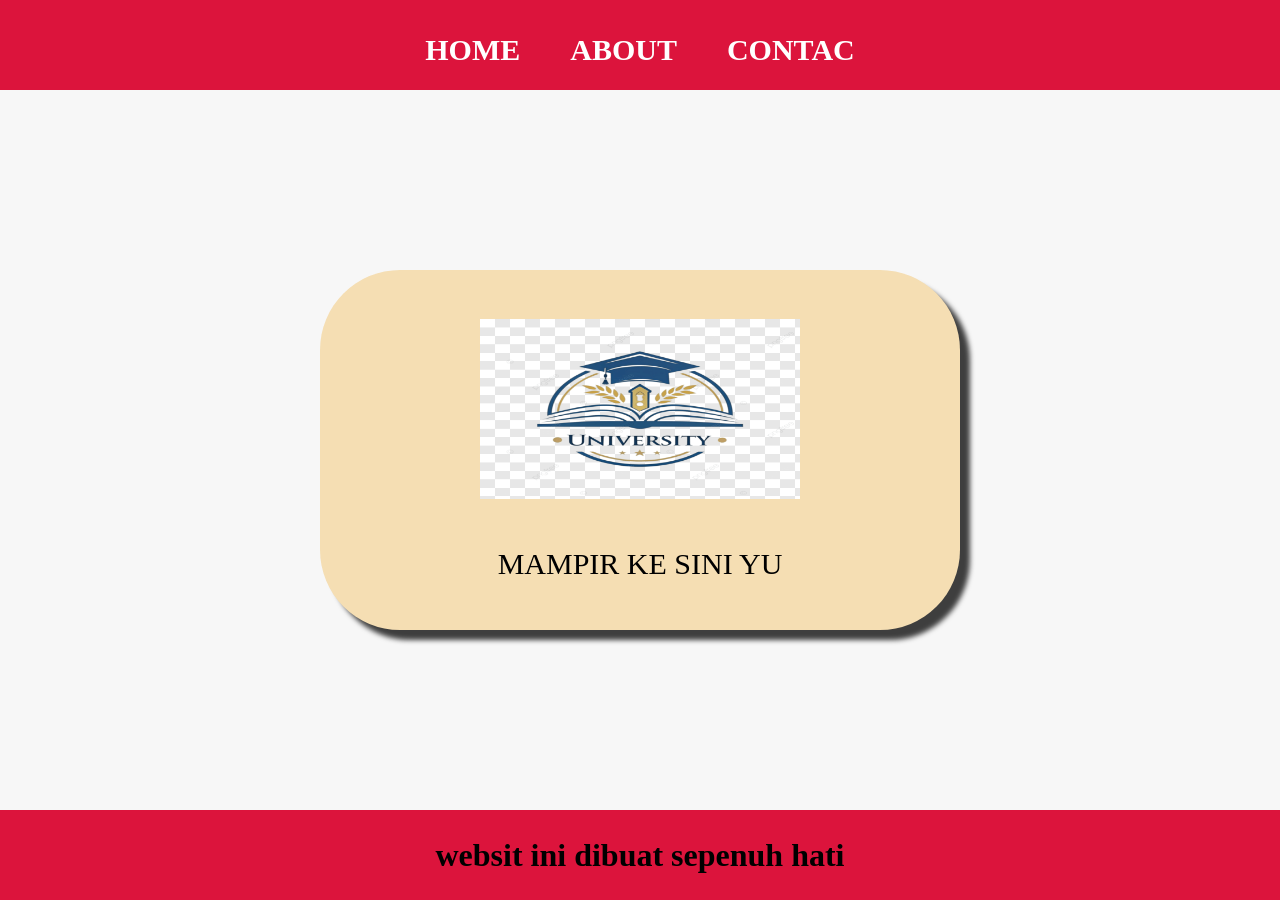
<file: index.html>
<html>

<head>
    <title>buat ayang</title>
    <link rel="stylesheet" href="style.css">
</head>

<body>
    <div class="container">

        <diV class="container-navbar">
            <ul class="ul-navbar">
                <LI class="li-navbar">
                    <A href="#" CLASS="a-navbar">HOME</A>
                </LI>
                <LI class="li-navbar">
                    <a href="about.html" CLASS="a-navbar">ABOUT</a>
                </LI>
                <LI class="li-navbar">
                    <A HREF="contact.html" CLASS="a-navbar">CONTAC</A>
                </LI>
            </ul>
        </diV>
        <diV>

        </diV>
        <diV class="container-content">
            <A HREF="htpps://youtub.com/deaafriza" class="a-content">
                <IMG SRC="kampus.png" class="img-content" />
                <p>MAMPIR KE SINI YU</p>
            </A>

        </diV>
        <DIV class="container-footer">
            <h1 classs="h1-footer">websit ini dibuat sepenuh hati</h1>
        </DIV>
    </div>
</body>

</html>
</file>
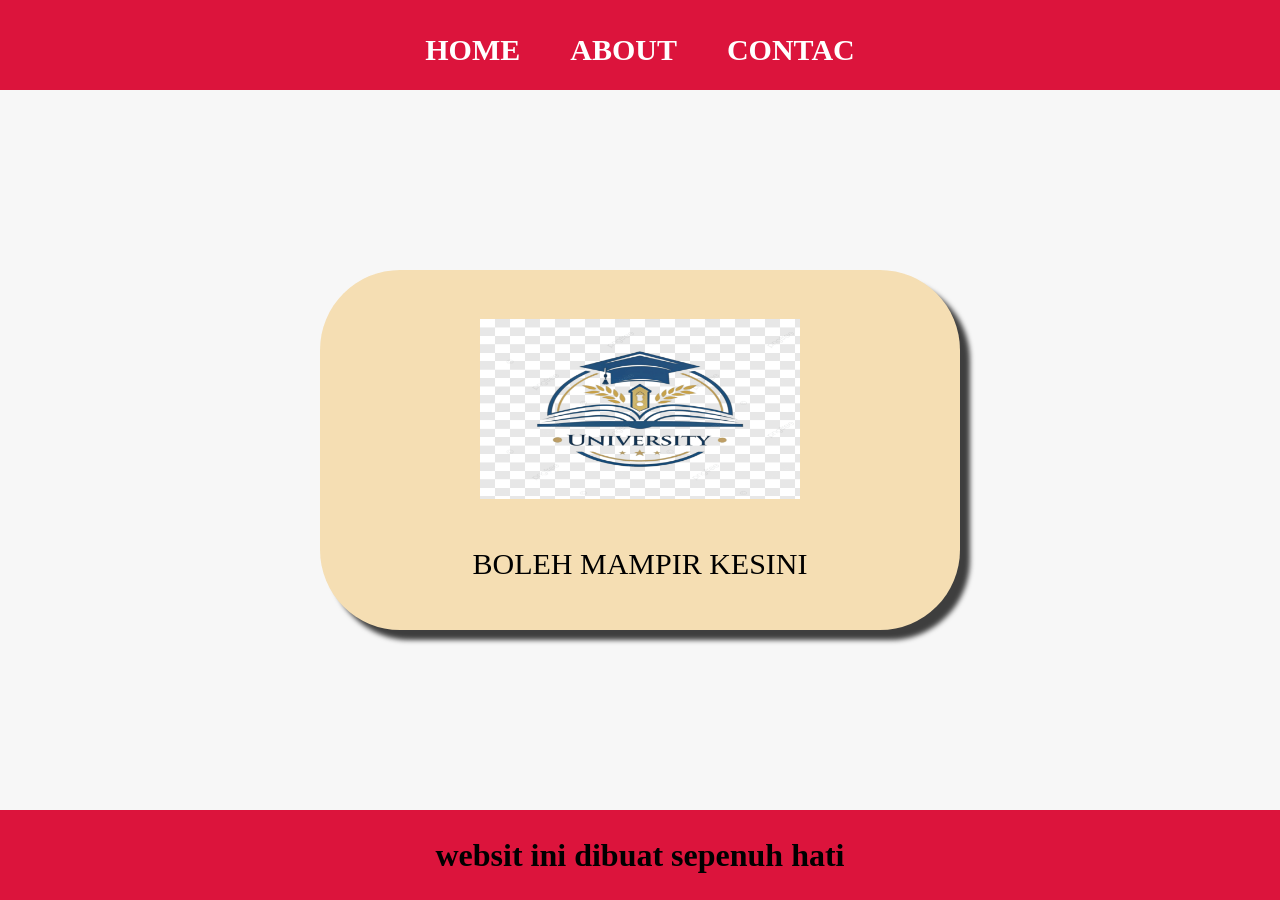
<file: about.html>
<html>
<head>
    <title>buat kamu</title>
    <link rel="stylesheet" href="style.css">
</head>

<body>
    <div class="container">

        <diV class="container-navbar">
            <ul class="ul-navbar">
                <LI class="li-navbar">
                    <A href="index.html" CLASS="a-navbar">HOME</A>
                </LI>
                <LI class="li-navbar">
                    <a href="about.html" CLASS="a-navbar">ABOUT</a>
                </LI>
                <LI class="li-navbar">
                    <A HREF="contact.html" CLASS="a-navbar">CONTAC</A>
                </LI>
            </ul>
        </diV>
        <diV>

        </diV>
        <diV class="container-content">
            <A HREF="htpps://youtub.com/deaafriza" class="a-content">
                <IMG SRC="kampus.png" class="img-content" />
                <p>BOLEH MAMPIR KESINI</p>
            </A>

        </diV>
        <DIV class="container-footer">
            <h1 classs="h1-footer">websit ini dibuat sepenuh hati</h1>
        </DIV>
    </div>
</body>

</html>
</file>
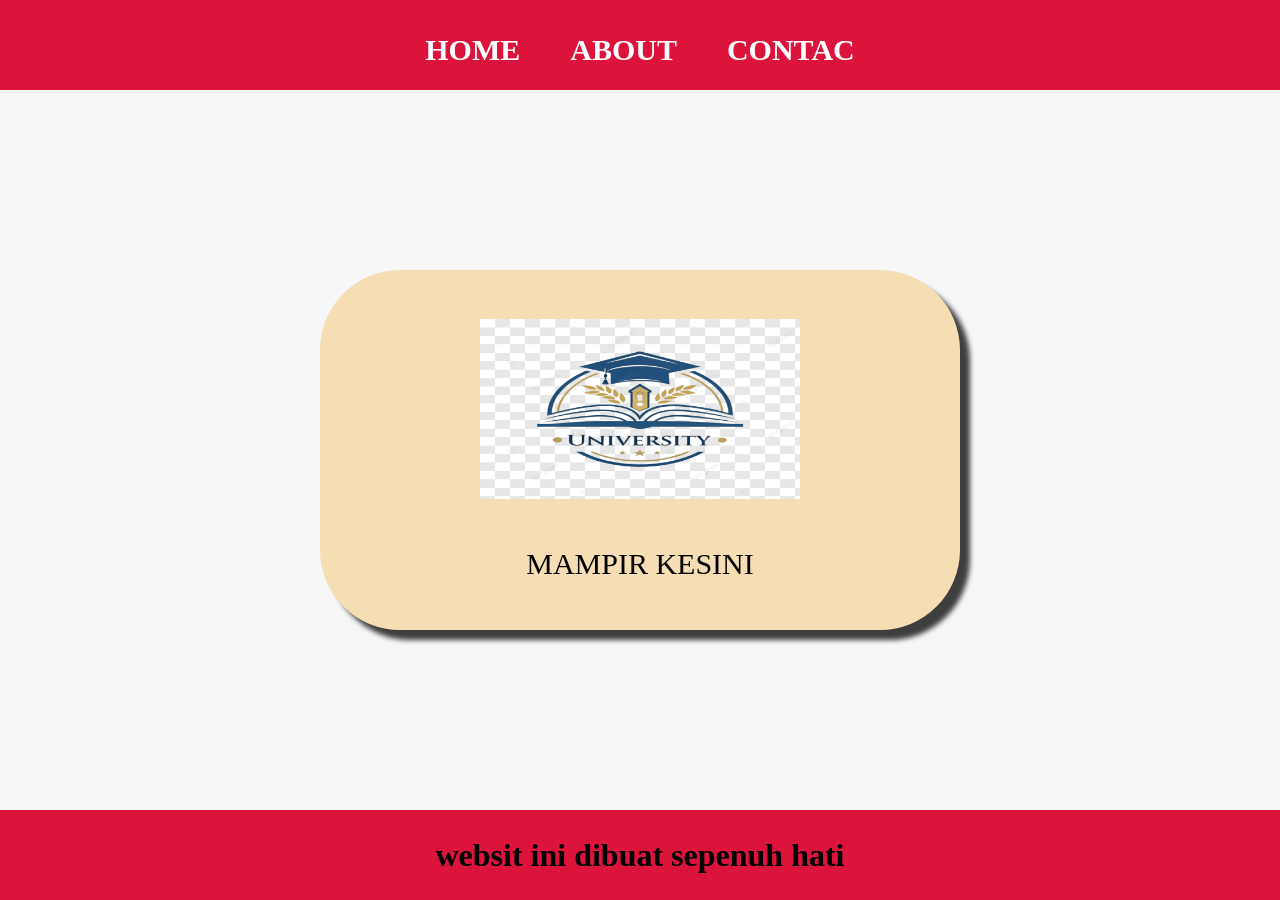
<file: contact.html>
<html>

<head>
    <title>buat ayang</title>
    <link rel="stylesheet" href="style.css">
</head>

<body>
    <div class="container">

        <diV class="container-navbar">
            <ul class="ul-navbar">
                <LI class="li-navbar">
                    <A href="index.html" CLASS="a-navbar">HOME</A>
                </LI>
                <LI class="li-navbar">
                    <a href="about.html" CLASS="a-navbar">ABOUT</a>
                </LI>
                <LI class="li-navbar">
                    <A HREF="contact.html" CLASS="a-navbar">CONTAC</A>
                </LI>
            </ul>
        </diV>
        <diV>

        </diV>
        <diV class="container-content">
            <A HREF="htpps://instagram.com/dea.safriza" class="a-content">
                <IMG SRC="kampus.png" class="img-content" />
                <p>MAMPIR KESINI</p>
            </A>

        </diV>
        <DIV class="container-footer">
            <h1 classs="h1-footer">websit ini dibuat sepenuh hati</h1>
        </DIV>
    </div>
</body>

</html>
</file>
<file: style.css>
*,
html {
    margin: 0;
    padding: 0;
}
.container {}

.container-navbar {
background-color: crimson;
width: 100%;
height: 10vh;
}

.ul-navbar {
display: flex;
height:100px;
justify-content: center;
align-items: center;
}
.li-navbar {
list-style-type: none;
padding: 20px;
margin: 5px;
color:white;
font-size: 30px;
}
.a-navbar:hover {
    background-color: tomato;
    transition:  .5 ease-in-out;
    transition-delay: .3s;
    border-radius: 8px;
}
.a-navbar{
    color:white;
    text-decoration: none;
    font-weight: 800;

}

.container-content {
    background-color: #f7f7f7;
    display: flex;
    justify-content: center;
    align-items: center;
    height: 80vh;
}
.a-content {
    background-color: wheat;
    color: black;
    text-decoration: none;
    font-size: 30px;
    width: 50%;
    height: 50%;
    display: flex;
    flex-direction: column;
    justify-content: space-evenly;
    align-items: center;
    border-radius: 80px;
    box-shadow: 10px 10px 5px 0px rgba(0,0,0,0.75);
-webkit-box-shadow: 10px 10px 5px 0px rgba(0,0,0,0.75);
-moz-box-shadow: 10px 10px 5px 0px rgba(0,0,0,0.75);
}
.img-content {
    width: 50%;
    height: 50%;
}
.container-footer {
    height: 10vh;
    background-color: crimson;
    display: flex;
    justify-content: center;
    align-items: center;
}
.h1-footer {
    font-size: 40px;
    color:wheat;
}
</file>
